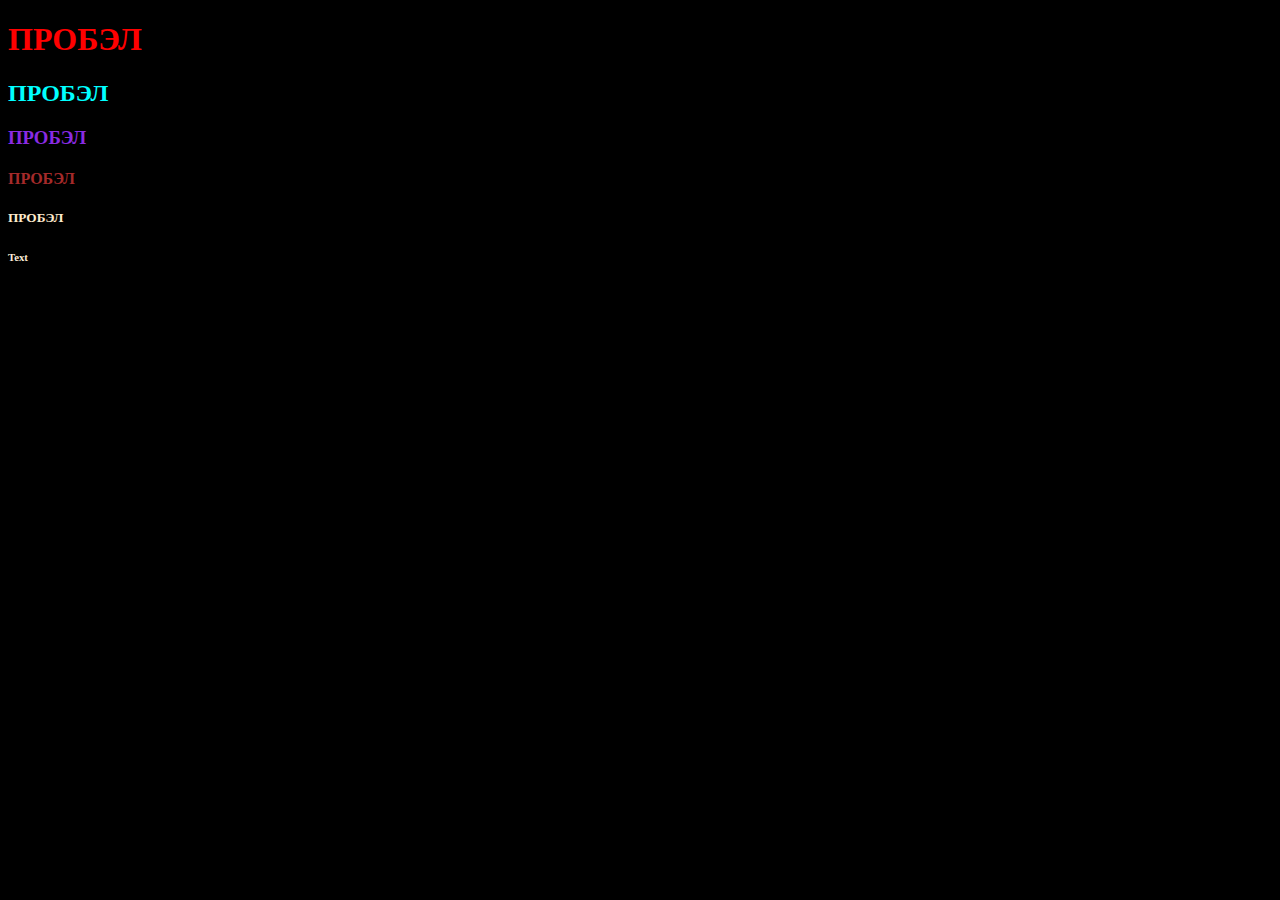
<file: lesson_01/index.html>
<!DOCTYPE html>
<html>
  <head>
    <meta charset="UTF-8" />
    <meta http-equiv="X-UA-Compatible" content="IE=edge" />
    <meta name="viewport" content="width=device-width, initial-scale=1.0" />
    <title>Lesson 1</title>
    <link rel="stylesheet" href="style.css" />
  </head>
  <body>
    <h1>ПРОБЭЛ</h1>
    <h2>ПРОБЭЛ</h2>
    <h3>ПРОБЭЛ</h3>
    <h4>ПРОБЭЛ</h4>
    <h5>ПРОБЭЛ</h5>
    <h6>Text</h6>

    <p1>
      Lorem ipsum dolor sit amet consectetur adipisicing elit. Iusto magni
      beatae et veritatis sunt aliquid! Dolorem voluptate, quibusdam quaerat
      eaque cum temporibus deleniti, harum eos quae vitae labore, quia sapiente.
    </p1>

    <p>
      Lorem ipsum dolor sit amet consectetur, adipisicing elit. Ullam
      perspiciatis eaque quasi. Architecto, eius facere consequuntur perferendis
      facilis dignissimos iste sunt sapiente asperiores vitae, voluptate, sequi
      ipsam eligendi molestiae culpa?
    </p>

    <pre>
         Привет, 
        это действительно боль, 
        за которой нужно следовать. 
        Ускорить, правда. 
        Выбранные услуги не так ли? 
        Из-за выбора, как бы тут и там говорят, 
        случится, отказаться дальше, 
        ибо кто часто кого оставляет в бегах?

        Сам клиент, 
    клиент сможет заниматься адипистингом компании. 
        Последствия мудреца убегают от всех его страданий, 
        но это последствия удовольствий; 
        Что мы можем сказать о том, 
        что они из себя представляют?
        </pre
    >
    <a href="http:  "></a>
  </body>
</html>
</file>
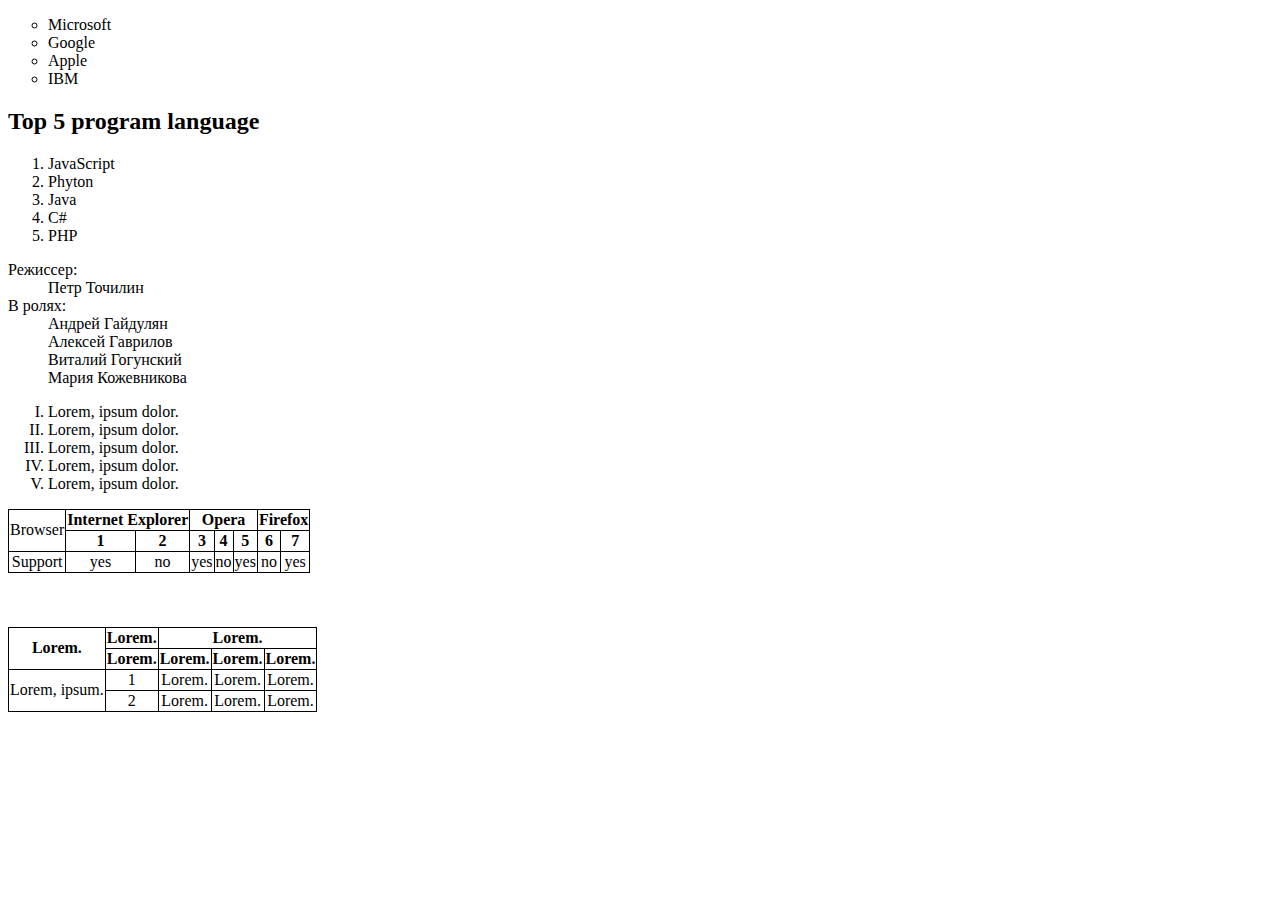
<file: lesson_03/lesson_03/index.html>
<!DOCTYPE html>
<html lang="en">
    <head>
        <meta charset="UTF-8" />
        <meta http-equiv="X-UA-Compatible" content="IE=edge" />
        <meta name="viewport" content="width=device-width, initial-scale=1.0" />
        <title>Lesson 3</title>
        <link rel="stylesheet" href="css/style.css" />
    </head>
    <body>
        <!-- 
            ul - Unordered List
            li - list item
        "disc" - чёрная точка, по умолчанию
        "circle" - кружок с пустотой внутри
        "square" - чёрный квадрат -->

        <ul>
            <li>Microsoft</li>
            <li>Google</li>
            <li>Apple</li>
            <li>IBM</li>
        </ul>

        <!-- ol - order list -->
        <h2>Top 5 program language</h2>
        <ol>
            <li>JavaScript</li>
            <li>Phyton</li>
            <li>Java</li>
            <li>C#</li>
            <li>PHP</li>
        </ol>

        <!-- dl - description list
        <dl> («description list») обозначает сам список описаний;
        <dt> («description term») обозначает термин;
        <dd> («description definition») обозначает описание или определение. -->
        <dl>
            <dt>Режиссер:</dt>
            <dd>Петр Точилин</dd>
            <dt>В ролях:</dt>
            <dd>Андрей Гайдулян</dd>
            <dd>Алексей Гаврилов</dd>
            <dd>Виталий Гогунский</dd>
            <dd>Мария Кожевникова</dd>
        </dl>

        <ol class="to_do_list" type="I">
            <li>Lorem, ipsum dolor.</li>
            <li>Lorem, ipsum dolor.</li>
            <li>Lorem, ipsum dolor.</li>
            <li>Lorem, ipsum dolor.</li>
            <li>Lorem, ipsum dolor.</li>
        </ol>

        <!-- <table>
            <caption>
                Information table
            </caption>
            <tr class="first_back">
                <th class="first_column">№</th>
                <th>First name</th>
                <th>Last name</th>
            </tr>

            <tr>
                <td class="first_column">1.</td>
                <td>Lorem.</td>
                <td>Lorem.</td>
            </tr>
            <tr class="second_back">
                <td class="first_column">2.</td>
                <td>Lorem.</td>
                <td>Lorem.</td>
            </tr>
            <tr class="second_back">
                <td class="first_column">3.</td>
                <td>Lorem.</td>
                <td>Lorem.</td>
            </tr>
            <tr class="second_back">
                <td class="first_column">4.</td>
                <td>Lorem.</td>
                <td>Lorem.</td>
            </tr>
        </table> -->

        <table>
            <tr>
                <td rowspan="2">Browser</td>
                <th colspan="2">Internet Explorer</th>
                <th colspan="3">Opera</th>
                <th colspan="2">Firefox</th>
            </tr>
            <tr>
                <th>1</th>
                <th>2</th>
                <th>3</th>
                <th>4</th>
                <th>5</th>
                <th>6</th>
                <th>7</th>
            </tr>
            <tr>
                <td>Support</td>
                <td>yes</td>
                <td>no</td>
                <td>yes</td>
                <td>no</td>
                <td>yes</td>
                <td>no</td>
                <td>yes</td>
            </tr>
        </table>
        <br /><br /><br />
        <table>
            <tr>
                <th rowspan="2">Lorem.</th>
                <th>Lorem.</th>
                <th colspan="3">Lorem.</th>
            </tr>
            <tr>
                <th>Lorem.</th>
                <th>Lorem.</th>
                <th>Lorem.</th>
                <th>Lorem.</th>
            </tr>
            <tr>
                <td rowspan="2">Lorem, ipsum.</td>
                <td>1</td>
                <td>Lorem.</td>
                <td>Lorem.</td>
                <td>Lorem.</td>
            </tr>
            <tr>
                <td>2</td>
                <td>Lorem.</td>
                <td>Lorem.</td>
                <td>Lorem.</td>
            </tr>
        </table>
    </body>
</html>
</file>
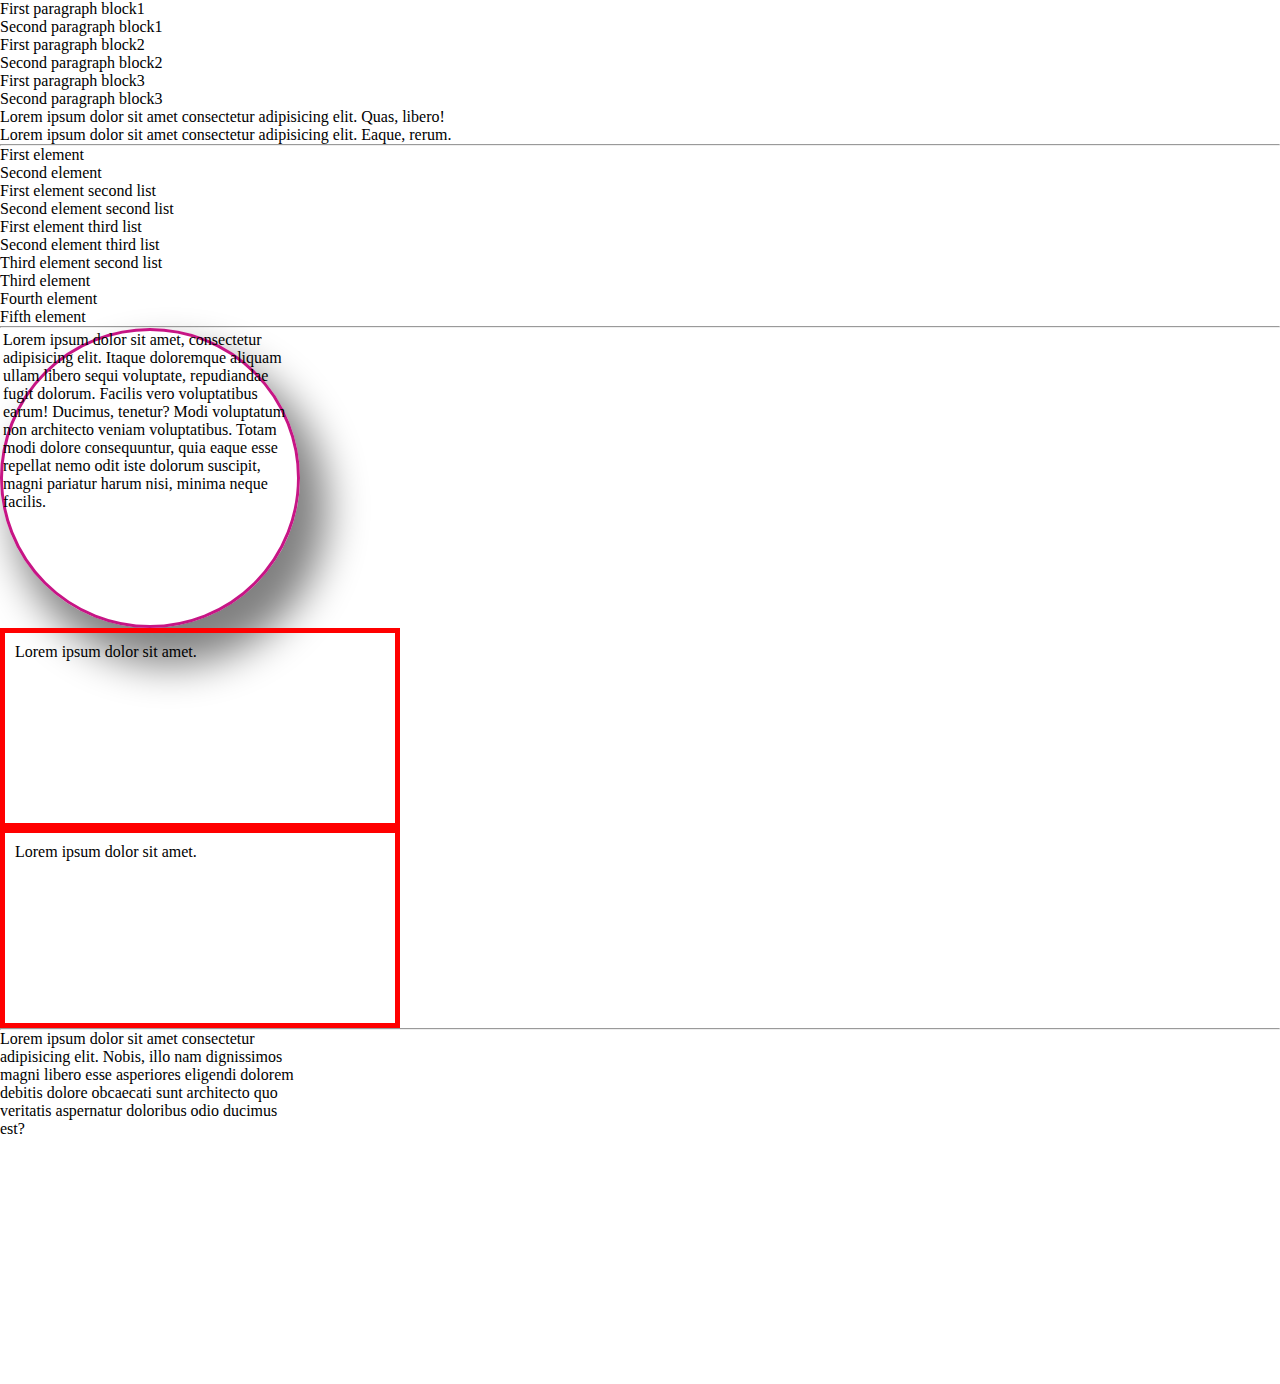
<file: lesson_04/lesson_04/index.html>
<!DOCTYPE html>
<html lang="en">
    <head>
        <meta charset="UTF-8" />
        <meta http-equiv="X-UA-Compatible" content="IE=edge" />
        <meta name="viewport" content="width=device-width, initial-scale=1.0" />
        <title>Lesson 3</title>
        <link rel="stylesheet" href="css/style.css" />
    </head>
    <body>
        <div>
            <div class="block1">
                <p>First paragraph block1</p>
                <p class="p1">Second paragraph block1</p>
            </div>

            <div class="block2">
                <p class="p1">First paragraph block2</p>
                <p>Second paragraph block2</p>
            </div>

            <div class="block3">
                <p>First paragraph block3</p>
                <p>Second paragraph block3</p>
            </div>

            <p class="p1">
                Lorem ipsum dolor sit amet consectetur adipisicing elit. Quas,
                libero!
            </p>
            <p>
                Lorem ipsum dolor sit amet consectetur adipisicing elit. Eaque,
                rerum.
            </p>
        </div>

        <hr />

        <ul>
            <li>First element</li>
            <li>Second element</li>
            <ul>
                <li>First element second list</li>
                <li>Second element second list</li>
                <ul>
                    <li>First element third list</li>
                    <li>Second element third list</li>
                </ul>
                <li>Third element second list</li>
            </ul>
            <li>Third element</li>
            <li>Fourth element</li>
            <li>Fifth element</li>
        </ul>

        <hr />

        <div class="block4">
            Lorem ipsum dolor sit amet, consectetur adipisicing elit. Itaque
            doloremque aliquam ullam libero sequi voluptate, repudiandae fugit
            dolorum. Facilis vero voluptatibus earum! Ducimus, tenetur? Modi
            voluptatum non architecto veniam voluptatibus. Totam modi dolore
            consequuntur, quia eaque esse repellat nemo odit iste dolorum
            suscipit, magni pariatur harum nisi, minima neque facilis.
        </div>

        <div class="block5">Lorem ipsum dolor sit amet.</div>
        <div class="block6">Lorem ipsum dolor sit amet.</div>

        <hr />

        <div class="block7">
            Lorem ipsum dolor sit amet consectetur adipisicing elit. Nobis, illo
            nam dignissimos magni libero esse asperiores eligendi dolorem
            debitis dolore obcaecati sunt architecto quo veritatis aspernatur
            doloribus odio ducimus est?
        </div>
        <br><br><br>
    </body>
</html>
</file>
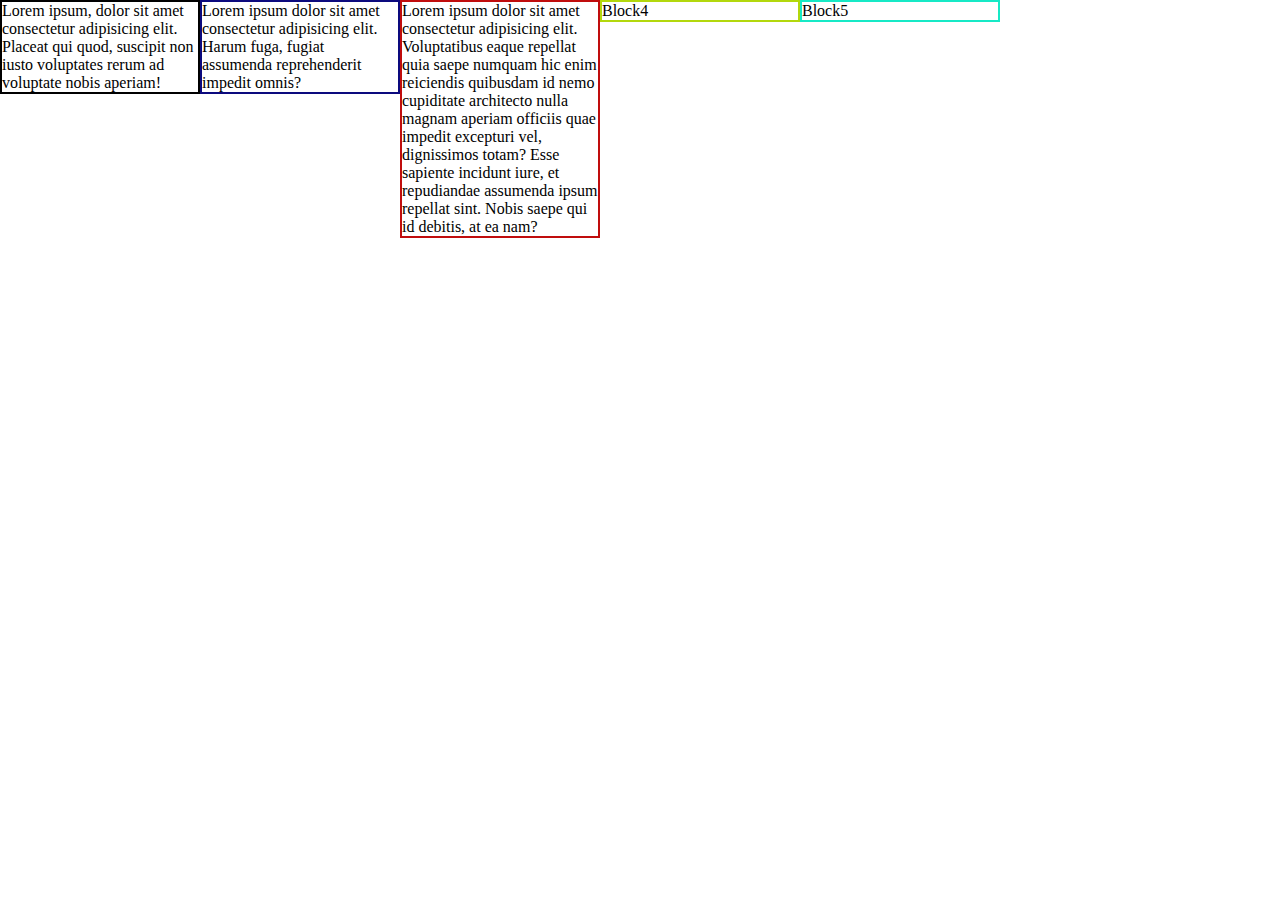
<file: lesson_05/lesson_05/index.html>
<!DOCTYPE html>
<html lang="en">
    <head>
        <meta charset="UTF-8" />
        <meta http-equiv="X-UA-Compatible" content="IE=edge" />
        <meta name="viewport" content="width=device-width, initial-scale=1.0" />
        <title>Lesson 5</title>
        <link rel="stylesheet" href="css/style.css" />
    </head>
    <body>
        <div class="container">
            <div class="block1">
                Lorem ipsum, dolor sit amet consectetur adipisicing elit.
                Placeat qui quod, suscipit non iusto voluptates rerum ad
                voluptate nobis aperiam!
            </div>
            <div class="block2">
                Lorem ipsum dolor sit amet consectetur adipisicing elit. Harum
                fuga, fugiat assumenda reprehenderit impedit omnis?
            </div>
            <div class="block3">
                Lorem ipsum dolor sit amet consectetur adipisicing elit.
                Voluptatibus eaque repellat quia saepe numquam hic enim
                reiciendis quibusdam id nemo cupiditate architecto nulla magnam
                aperiam officiis quae impedit excepturi vel, dignissimos totam?
                Esse sapiente incidunt iure, et repudiandae assumenda ipsum
                repellat sint. Nobis saepe qui id debitis, at ea nam?
            </div>
            <div class="block4">Block4</div>
            <div class="block5">Block5</div>
        </div>
    </body>
</html>
</file>
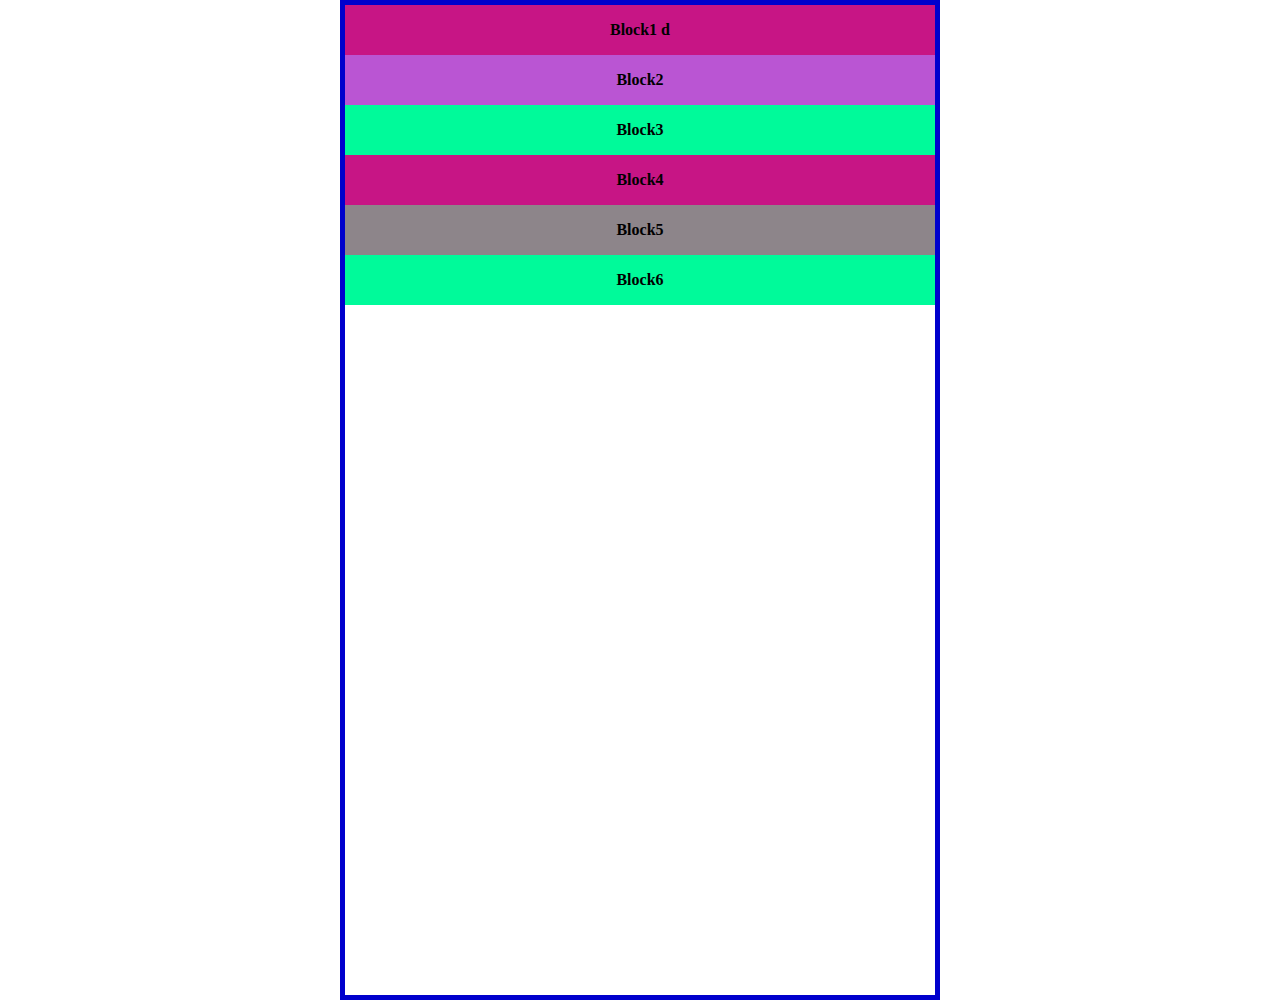
<file: lesson_06/lesson_06/index.html>
<!DOCTYPE html>
<html lang="en">
    <head>
        <meta charset="UTF-8" />
        <meta http-equiv="X-UA-Compatible" content="IE=edge" />
        <meta name="viewport" content="width=device-width, initial-scale=1.0" />
        <title>Lesson 6</title>
        <link rel="stylesheet" href="css/style.css" />
    </head>
    <body>
        <div class="block">
            <div class="block_1">Block1 d </div>
            <div class="block_2">Block2</div>
            <div class="block_3">Block3</div>
            <div class="block_1">Block4</div>
            <div class="block_5">Block5</div>
            <div class="block_3">Block6</div>
        </div>
    </body>
</html>
</file>
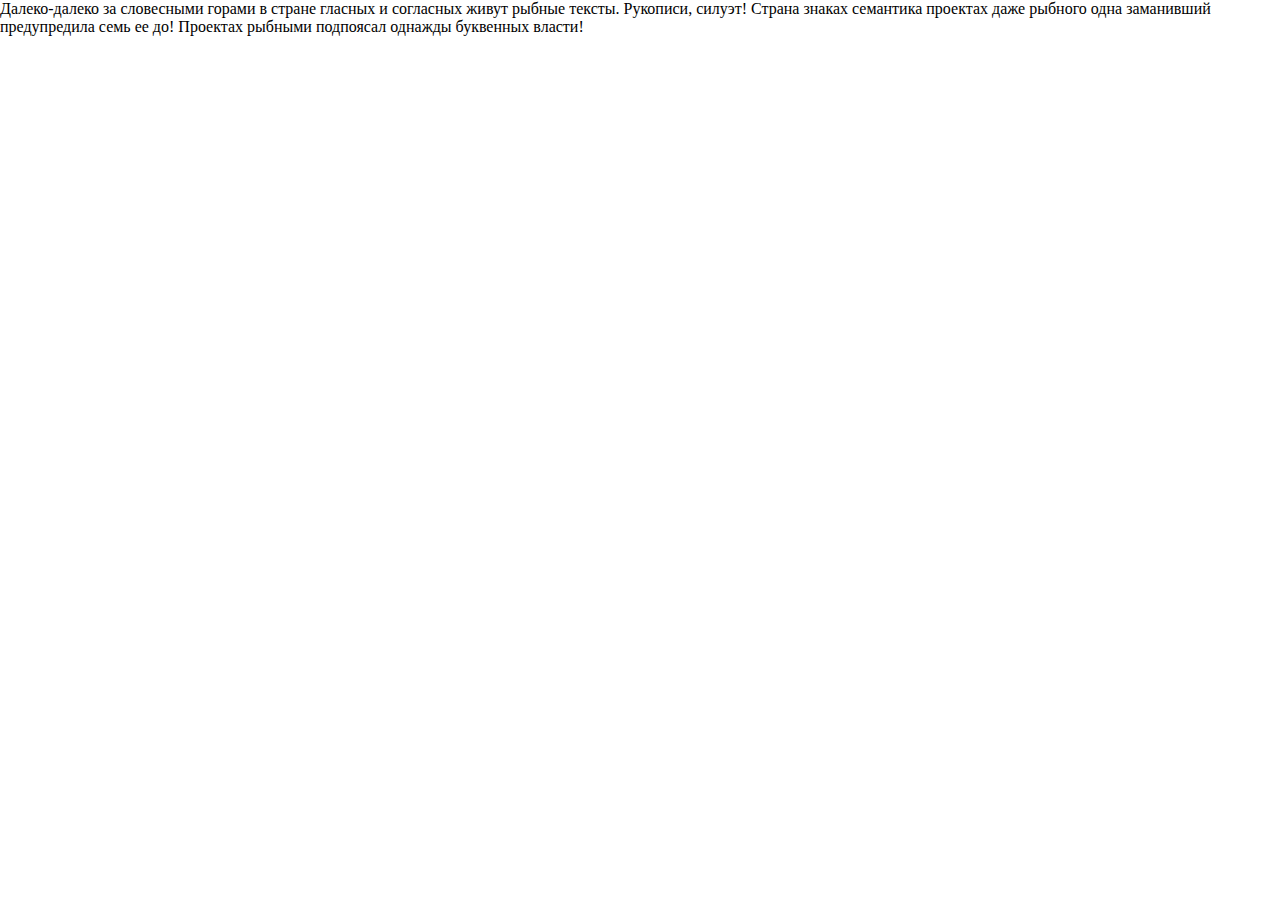
<file: lesson_09/lesson_09/index.html>
<!DOCTYPE html>
<html lang="en">
    <head>
        <meta charset="UTF-8" />
        <meta http-equiv="X-UA-Compatible" content="IE=edge" />
        <meta name="viewport" content="width=device-width, initial-scale=1.0" />
        <title>Lesson 6</title>
        <link rel="stylesheet" href="css/style.css" />
    </head>
    <body>
        <div>
            Далеко-далеко за словесными горами в стране гласных и согласных
            живут рыбные тексты. Рукописи, силуэт! Страна знаках семантика
            проектах даже рыбного одна заманивший предупредила семь ее до!
            Проектах рыбными подпоясал однажды буквенных власти!
        </div>
        <script src="js/script.js"></script>
    </body>
</html>
</file>
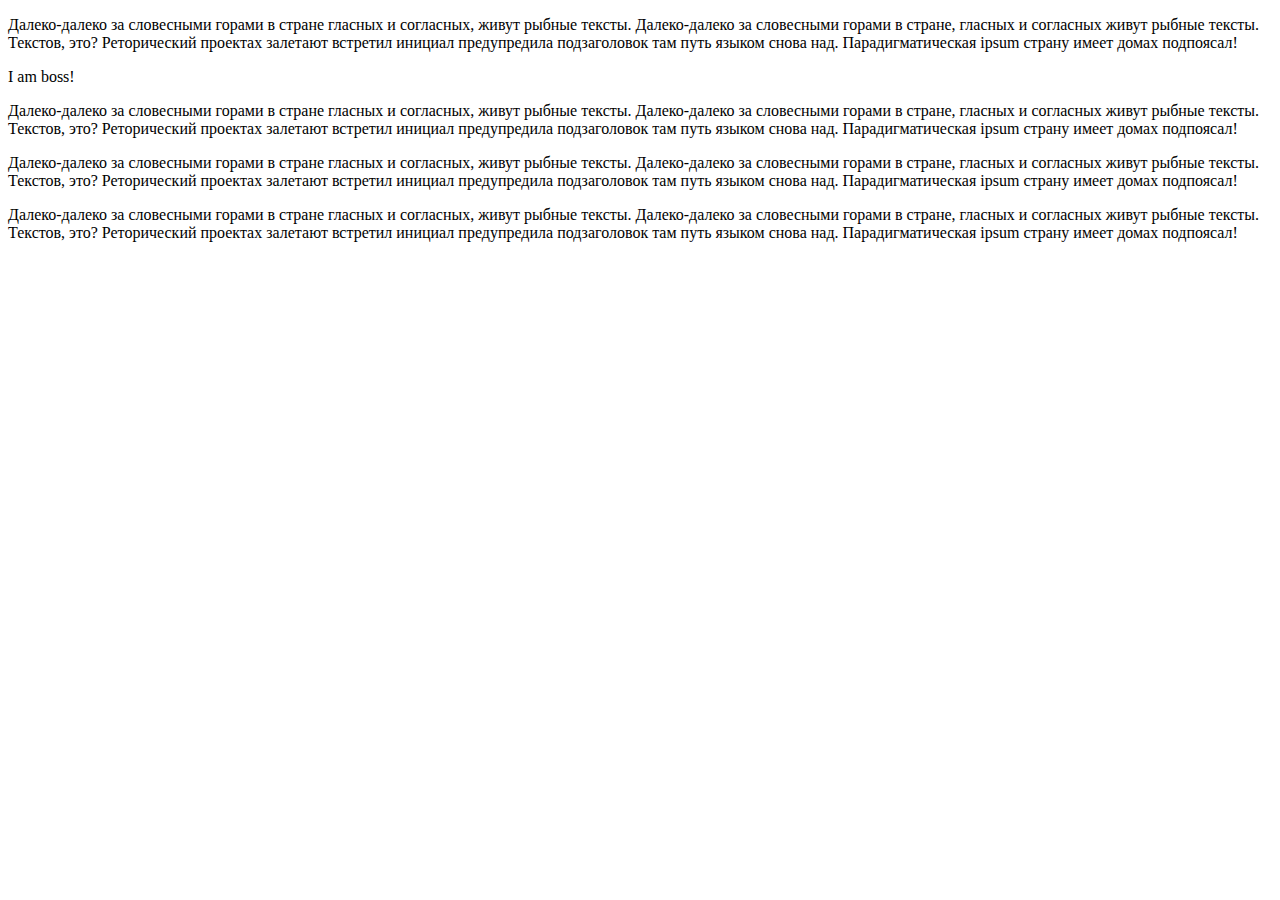
<file: lesson_10/lesson_10/index.html>
<!DOCTYPE html>
<html lang="en">
    <head>
        <meta charset="UTF-8" />
        <meta http-equiv="X-UA-Compatible" content="IE=edge" />
        <meta name="viewport" content="width=device-width, initial-scale=1.0" />
        <title>Lesson 6</title>
        <link rel="stylesheet" href="css/style.css" />
    </head>
    <body>
        <!-- <ul>
            <li>First</li>
            <li>Second</li>
            <li>Third</li>
        </ul>

        <ul>
            <li>Text1</li>
            <li>Text2</li>
            <li>Text3</li>
        </ul> -->

        <p>
            Далеко-далеко за словесными горами в стране гласных и согласных,
            живут рыбные тексты.
            <span
                >Далеко-далеко за словесными горами в стране, гласных и
                согласных живут рыбные тексты. Текстов, это? Реторический
                проектах залетают встретил инициал предупредила подзаголовок там
                путь языком снова над. Парадигматическая ipsum страну имеет
                домах подпоясал!</span
            >
        </p>
        <p class="main">
            Далеко-далеко за словесными горами в стране гласных и согласных,
            живут рыбные тексты.
            <span
                >Далеко-далеко за словесными горами в стране, гласных и
                согласных живут рыбные тексты. Текстов, это? Реторический
                проектах залетают встретил инициал предупредила подзаголовок там
                путь языком снова над. Парадигматическая ipsum страну имеет
                домах подпоясал!</span
            >
        </p>
        <p>
            Далеко-далеко за словесными горами в стране гласных и согласных,
            живут рыбные тексты.
            <span
                >Далеко-далеко за словесными горами в стране, гласных и
                согласных живут рыбные тексты. Текстов, это? Реторический
                проектах залетают встретил инициал предупредила подзаголовок там
                путь языком снова над. Парадигматическая ipsum страну имеет
                домах подпоясал!</span
            >
        </p>
        <p class="paragraph">
            Далеко-далеко за словесными горами в стране гласных и согласных,
            живут рыбные тексты.
            <span
                >Далеко-далеко за словесными горами в стране, гласных и
                согласных живут рыбные тексты. Текстов, это? Реторический
                проектах залетают встретил инициал предупредила подзаголовок там
                путь языком снова над. Парадигматическая ipsum страну имеет
                домах подпоясал!</span
            >
        </p>
        <p class="paragraph">
            Далеко-далеко за словесными горами в стране гласных и согласных,
            живут рыбные тексты.
            <span
                >Далеко-далеко за словесными горами в стране, гласных и
                согласных живут рыбные тексты. Текстов, это? Реторический
                проектах залетают встретил инициал предупредила подзаголовок там
                путь языком снова над. Парадигматическая ipsum страну имеет
                домах подпоясал!</span
            >
        </p>
        <script src="js/script.js"></script>
    </body>
</html>
</file>
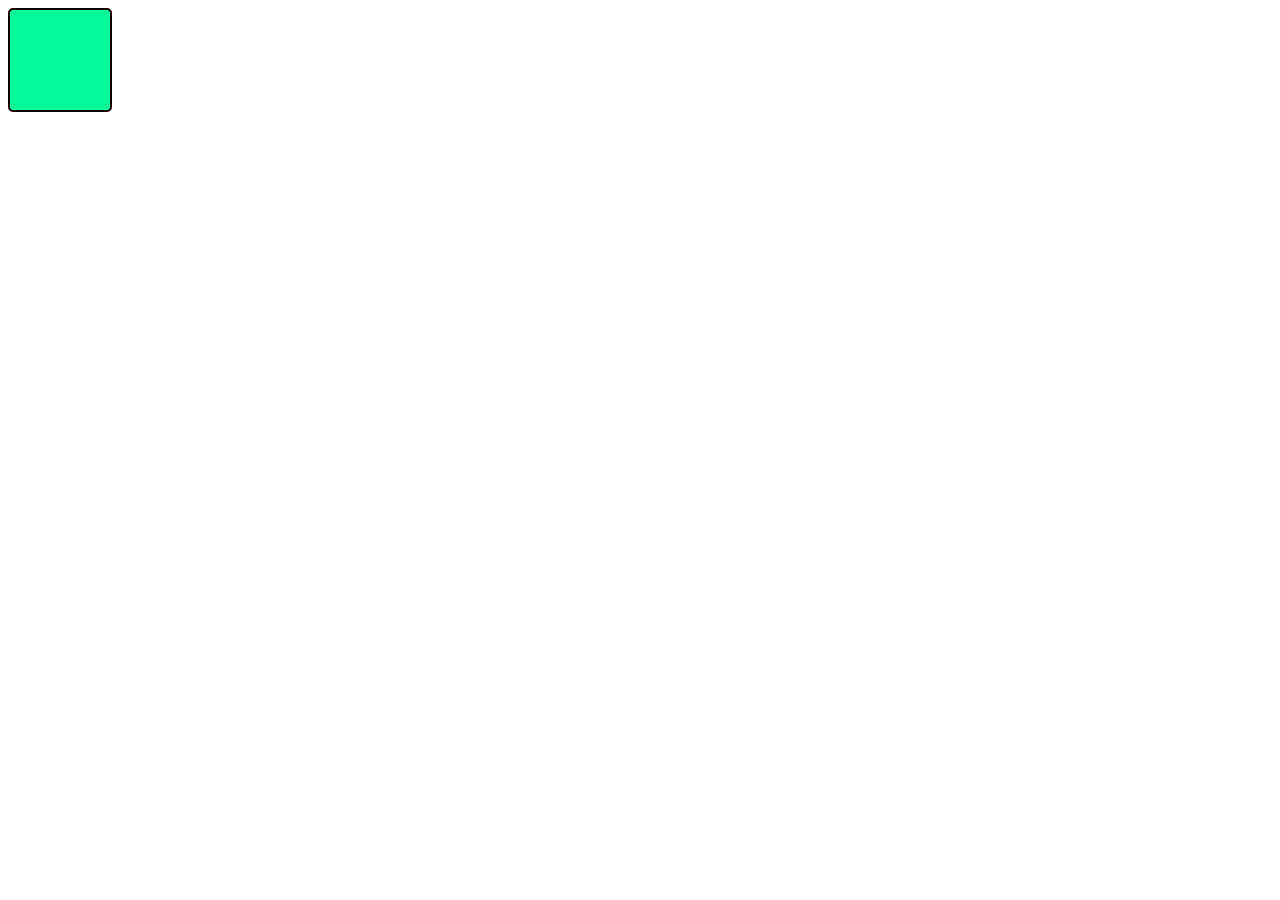
<file: lesson_12/lesson_12/index.html>
<!DOCTYPE html>
<html lang="en">
    <head>
        <meta charset="UTF-8" />
        <meta http-equiv="X-UA-Compatible" content="IE=edge" />
        <meta name="viewport" content="width=device-width, initial-scale=1.0" />
        <title>Lesson 11</title>
        <link rel="stylesheet" href="css/style.css" />
    </head>
    <body>
        <!-- <p class="paragraph">0</p>
        <button class="click">Click!</button> -->
        
        <script src="js/script.js"></script>
    </body>
</html>
</file>
<file: lesson_01/style.css>
h1{
    color: red;
}

h2{
    color: aqua;
}

h3{
    color: blueviolet;
}

h4{
    color: brown;
}

h5{
    color: blanchedalmond;
}

h6{
    color: antiquewhite;
}

body{
    background-color: black;
}
</file>
<file: lesson_03/lesson_03/css/style.css>
ul {
    list-style: circle outside none;
    /* list-style-type: circle;
    list-style-position: inside;
    list-style-image: none; */
}

.to_do_list {
    list-style: upper-roman outside none;
}

table,
th,
td {
    border: 1px solid black;
}

table {
    border-collapse: collapse;
    text-align: center;
}

/* .first_back,
.second_back {
    background-color: rgb(248, 17, 17);
}

.first_column {
    text-align: center;
    font-weight: bold;
    background-color: aqua;
    width: 15%;
} */

/* tr:nth-child(odd) {
    background-color: aquamarine;
} */

/* Псевдоклассы - описывают различные состояния элементов */
</file>
<file: lesson_04/lesson_04/css/style.css>
* {
    margin: 0;
    padding: 0;
    box-sizing: border-box;
}
body {
    background-image: url(https://picsum.photos/seed/picsum/300/300);
    background-size: 100%;
    background-attachment: fixed;
}
/* .block1 p {
    color: mediumspringgreen;
}

div p {
    color: mediumorchid;
}

.block1 .p1{
    color: blue;
} */
/* body {
    margin: 0;
} */
.block4 {
    width: 300px;
    height: 300px;
    border: 3px solid mediumvioletred;
    border-radius: 50%;

    -moz-border-radius: 50%;
    -webkit-border-radius: 50%;
    -khtml-border-radius: 50%;

    box-shadow: 20px 30px 40px 7px gray;
}

.block5 {
    width: 400px;
    height: 200px;
    padding: 10px;
    border: 5px solid red;
}

.block6 {
    width: 400px;
    height: 200px;
    padding: 10px;
    border: 5px solid red;
}

.block7 {
    width: 300px;
    height: 300px;

    background-size: auto;
    background-attachment: fixed;
    /* background-repeat: no-repeat; */
}
</file>
<file: lesson_05/lesson_05/css/style.css>
* {
    margin: 0;
    padding: 0;
    box-sizing: border-box;
}

.container {
    display: flex;
    align-items: flex-start;
}
/* flex-direction - расставляет элементы в ряд или в колонку.
Row - Элементы расположены в ряд, по умолчанию прижаты к левому краю, их нумерация имеет обычный порядок - слева направо.
row-reverse - Элементы расположены в ряд, по умолчанию прижаты к правому краю, их нумерация имеет обратный порядок - справа налево. 
Column - Элементы расположены в колонку, по умолчанию прижаты к верху, их нумерация имеет обычный порядок - сверху вниз.
column-reverse - Элементы расположены в колонку, по умолчанию прижаты к низу, их нумерация имеет обратный порядок - снизу вверх.

justify-content - Отвечает за выравнивание элементов по главной оси:
flex-start - Флексы прижаты к началу строки.
flex-end - Флексы прижаты к концу строки.
center - Флексы выравниваются по центру строки.
space-between - Флексы равномерно распределяются по всей строке. Первый и последний элемент прижимаются к соответствующим краям контейнера.
space-around - Флексы равномерно распределяются по всей строке. Пустое пространство перед первым и после последнего элементов равно половине пространства между двумя соседними элементами.
space-evenly - Флексы распределяются так, что расстояние между любыми двумя соседними элементами, а также перед первым и после последнего, было одинаковым.
*/

/* nowrap - Флексы выстраиваются в одну линию. по умолчанию
wrap - Флексы выстраиваются в несколько строк, их направление задаётся свойством flex-direction.
wrap-reverse - Флексы выстраиваются в несколько строк, в направлении, противоположном flex-direction. */

/* .block1 {
    display: inline;
    border: 2px solid espace-evenly
} */

.block1 {
    border: 2px solid black;
    width: 200px;
}
.block2 {
    border: 2px solid rgb(12, 10, 126);
    width: 200px;
}
.block3 {
    border: 2px solid rgb(192, 13, 13);
    width: 200px;
}
.block4 {
    border: 2px solid rgb(179, 216, 13);
    width: 200px;
}
.block5 {
    border: 2px solid rgb(23, 233, 198);
    width: 200px;
}

/* div{
    display: inline-block;
    vertical-align: bottom;
} */
</file>
<file: lesson_06/lesson_06/css/style.css>
* {
    margin: 0;
    padding: 0;
    box-sizing: border-box;
}

/* position:static -  Элементы отображаются как обычно. 
Использование свойств left, top, right, bottom и z-index 
не приводит к каким-либо результатам. */

/* position:reletive -  Положение элемента устанавливается относительно его исходного положения в коде. 
Добавление свойств left, top, right и bottom изменяет позицию элемента и
 сдвигает его в ту или иную сторону от первоначального расположения. */

/*z-index - Это свойство работает только для элементов, у которых значение position задано как absolute, fixed или relative.
Каждый элемент может находиться как ниже, так и выше других объектов веб-страницы, их размещением по z-оси и управляет z-index.*/

.block {
    border: 5px solid mediumblue;
    width: 600px;
    margin: 0 auto;
    height: 1000px;
    position: relative;
}

.block div {
    font-weight: bold;
    font-style: 18px;
    text-align: center;
    line-height: 50px;
}

.block_1 {
    background-color: mediumvioletred;
    /* position: relative;
    z-index: 1; */
}

.block_2 {
    background-color: mediumorchid;
    /* position: relative;
    left: 50px;
    top: 60px;
    z-index: 0; */
    /* position: absolute;
    top: 0;
    left: 0; */
    /* position: fixed;
    top: 0;
    left: 0;
    width: 100%;
    z-index: 0; */
    position: sticky;
    top: 0;
}

.block_3 {
    background-color: mediumspringgreen;
    /* position: relative;
    z-index: 1; */
}

.block_5 {
    background-color: rgb(141, 133, 138);
    position: sticky;
    top: 0;
}
</file>
<file: lesson_09/lesson_09/css/style.css>
* {
    margin: 0;
    padding: 0;
    box-sizing: border-box;
}
</file>
<file: lesson_10/lesson_10/css/style.css>
/* * {
    margin: 0;
    padding: 0;
    box-sizing: border-box;
} */
</file>
<file: lesson_12/lesson_12/css/style.css>
.buttonOne{
    margin: 10px;
    width: 50px;
    background-color: mediumspringgreen;
}

.buttonTwo{
    margin: 10px;
    width: 50px;
    background-color: mediumorchid;
}
</file>
